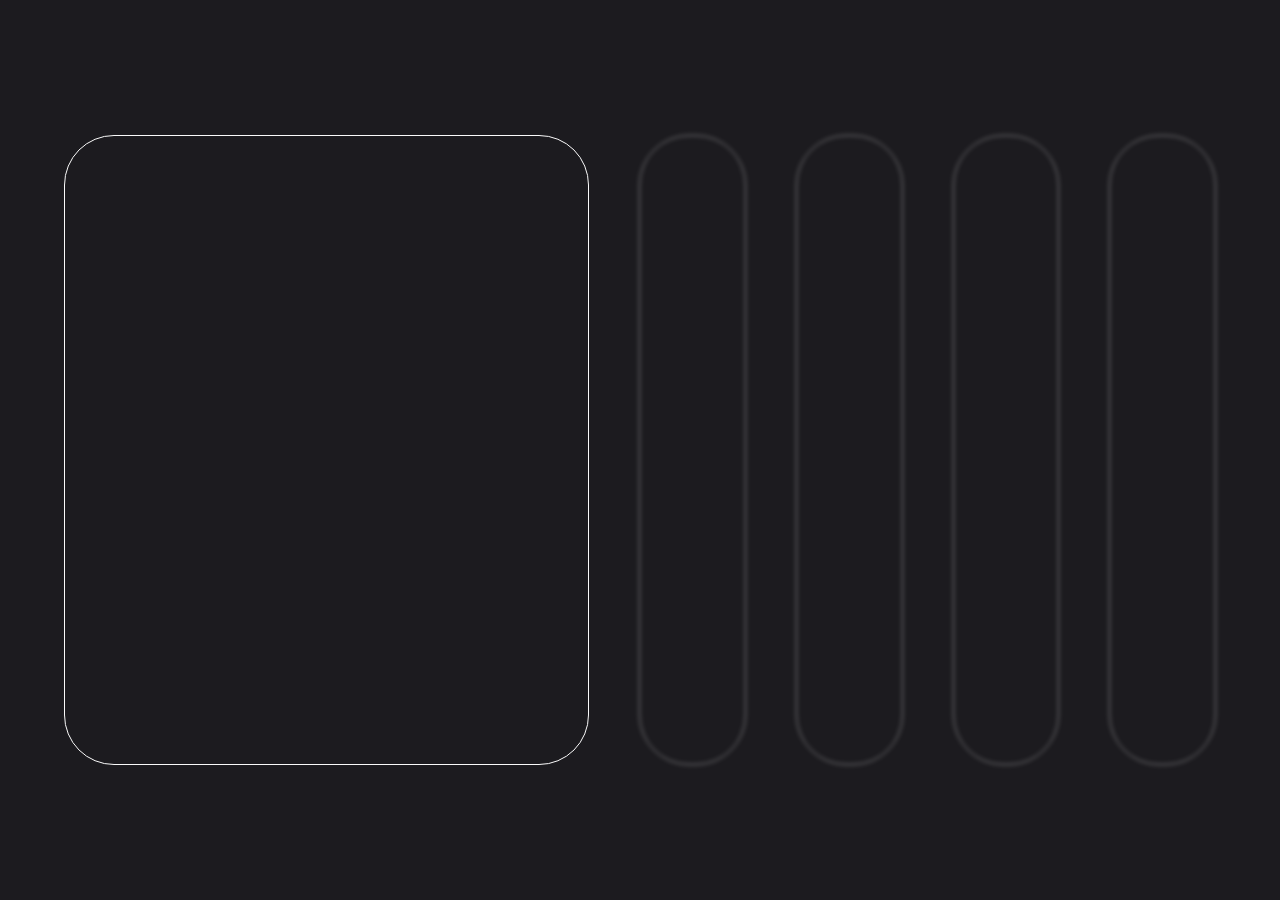
<file: Expanding Cards/index.html>
<!DOCTYPE html>
<html lang="es">
  <head>
    <meta charset="UTF-8" />
    <meta name="viewport" content="width=device-width, initial-scale=1.0" />
    <title>Expanding Cards</title>
    <script src="js/app.js"></script>
    <link rel="stylesheet" href="css/styles.css" />
  </head>
  <body>
    <div class="cards-ctn">
      <div class="cards-card cards-card-active" onclick="handleClick(1)"></div>
      <div class="cards-card" onclick="handleClick(2)"></div>
      <div class="cards-card" onclick="handleClick(3)"></div>
      <div class="cards-card" onclick="handleClick(4)"></div>
      <div class="cards-card" onclick="handleClick(5)"></div>
    </div>
  </body>
</html>
</file>
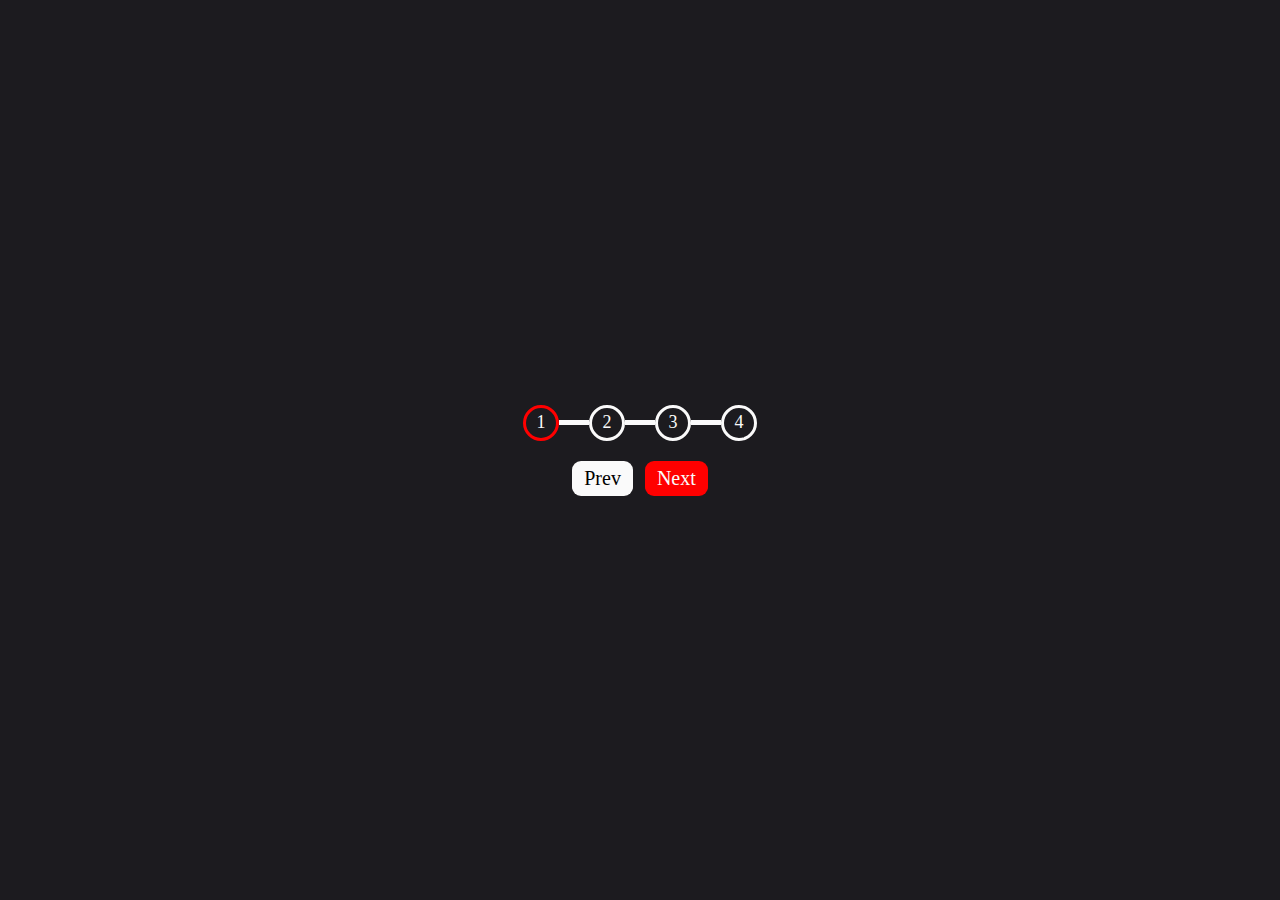
<file: Progress Steps/index.html>
<!DOCTYPE html>
<html lang="es">
  <head>
    <meta charset="UTF-8" />
    <meta name="viewport" content="width=device-width, initial-scale=1.0" />
    <title>Progress Steps</title>
    <script src="js/app.js"></script>
    <link rel="stylesheet" href="css/styles.css" />
  </head>
  <body>
    <div class="steps-ctn">
      <div class="steps-number steps-number-active">1</div>
      <div class="steps-contections" ></div>
      <div class="steps-number">2</div>
      <div class="steps-contections" ></div>
      <div class="steps-number">3</div>
      <div class="steps-contections" ></div>
      <div class="steps-number">4</div>
    </div>
    <div class="buttons-ctn">
      <div class="buttons-button" onclick="handleClickPrev()">Prev</div>
      <div class="buttons-button buttons-button-active" onclick="handleClickNext()">Next</div>
    </div>
  </body>
</html>
</file>
<file: Expanding Cards/css/styles.css>
* {
  margin: 0;
  padding: 0;
}

body {
  align-items: center;
  background: #1c1b1f;
  display: flex;
  justify-content: center;
  max-width: 100vw;
  min-height: 100vh;
}

.cards-ctn {
  display: flex;
  flex-direction: column;
  gap: 20px;
  height: 90vh;
  width: 90vw;
}
.cards-card {
  background-position: center;
  background-repeat: no-repeat;
  background-size: cover;
  border-radius: 50px;
  border: 1px solid #fafafa;
  filter: blur(2px);
  flex: 2;
  opacity: 0.5;
  transition: flex ease-in-out 1s;
}
.cards-card:hover {
  filter: blur(0);
  opacity: 1;
}
.cards-card:nth-child(1) {
  background-image: url("https://images.unsplash.com/photo-1558979158-65a1eaa08691?ixlib=rb-1.2.1&ixid=eyJhcHBfaWQiOjEyMDd9&auto=format&fit=crop&w=1350&q=80");
}
.cards-card:nth-child(2) {
  background-image: url("https://images.unsplash.com/photo-1572276596237-5db2c3e16c5d?ixlib=rb-1.2.1&ixid=eyJhcHBfaWQiOjEyMDd9&auto=format&fit=crop&w=1350&q=80");
}
.cards-card:nth-child(3) {
  background-image: url("https://images.unsplash.com/photo-1507525428034-b723cf961d3e?ixlib=rb-1.2.1&ixid=eyJhcHBfaWQiOjEyMDd9&auto=format&fit=crop&w=1353&q=80");
}
.cards-card:nth-child(4) {
  background-image: url("https://images.unsplash.com/photo-1551009175-8a68da93d5f9?ixlib=rb-1.2.1&ixid=eyJhcHBfaWQiOjEyMDd9&auto=format&fit=crop&w=1351&q=80");
}
.cards-card:nth-child(5) {
  background-image: url("https://images.unsplash.com/photo-1549880338-65ddcdfd017b?ixlib=rb-1.2.1&ixid=eyJhcHBfaWQiOjEyMDd9&auto=format&fit=crop&w=1350&q=80");
}
.cards-card-active {
  filter: blur(0);
  flex: 6;
  opacity: 1;
}
@media (min-width: 992px) {
  .cards-ctn {
    flex-direction: row;
    gap: 50px;
    height: 70vh;
  }
  .cards-card {
    flex: 1;
  }
  .cards-card-active {
    flex: 5;
  }
}

/*# sourceMappingURL=styles.css.map */
</file>
<file: Progress Steps/css/styles.css>
* {
  margin: 0;
  padding: 0;
}

body {
  align-items: center;
  background: #1c1b1f;
  display: flex;
  flex-direction: column;
  gap: 20px;
  justify-content: center;
  max-width: 100vw;
  min-height: 100vh;
}

.steps-ctn {
  display: flex;
}
.steps-number {
  align-items: center;
  background: transparent;
  border-radius: 50%;
  border: 3px solid #fafafa;
  color: #fafafa;
  display: flex;
  font-size: 18px;
  height: 30px;
  justify-content: center;
  text-align: center;
  width: 30px;
}
.steps-number-active {
  animation: backchange ease-in-out 2s;
  border-color: red;
  transition: border ease-in-out 2s;
}
.steps-contections {
  background: #fafafa;
  height: 5px;
  margin: auto 0;
  overflow: hidden;
  position: relative;
  width: 30px;
}
.steps-contections::before {
  background-color: red;
  content: "";
  height: 100%;
  left: -100%;
  position: absolute;
  top: 0;
  width: 100%;
}
.steps-contections-active::before {
  animation: conectchange ease-in-out 0.5s;
  left: 0;
  transition: left ease-in-out 0.5s;
}

.buttons-ctn {
  display: flex;
  gap: 12px;
}
.buttons-button {
  background-color: #fafafa;
  border-radius: 9px;
  font-size: 20px;
  padding: 6px 12px;
  pointer-events: none;
}
.buttons-button-active {
  background-color: red;
  color: #fafafa;
  cursor: pointer;
  pointer-events: inherit;
}
.buttons-button-active:active {
  opacity: 0.5;
  transform: scale(1.1);
}

@keyframes backchange {
  0% {
    border-color: #fafafa;
  }
  100% {
    border-color: red;
  }
}
@keyframes conectchange {
  0% {
    left: -100%;
  }
  100% {
    left: 0;
  }
}

/*# sourceMappingURL=styles.css.map */
</file>
